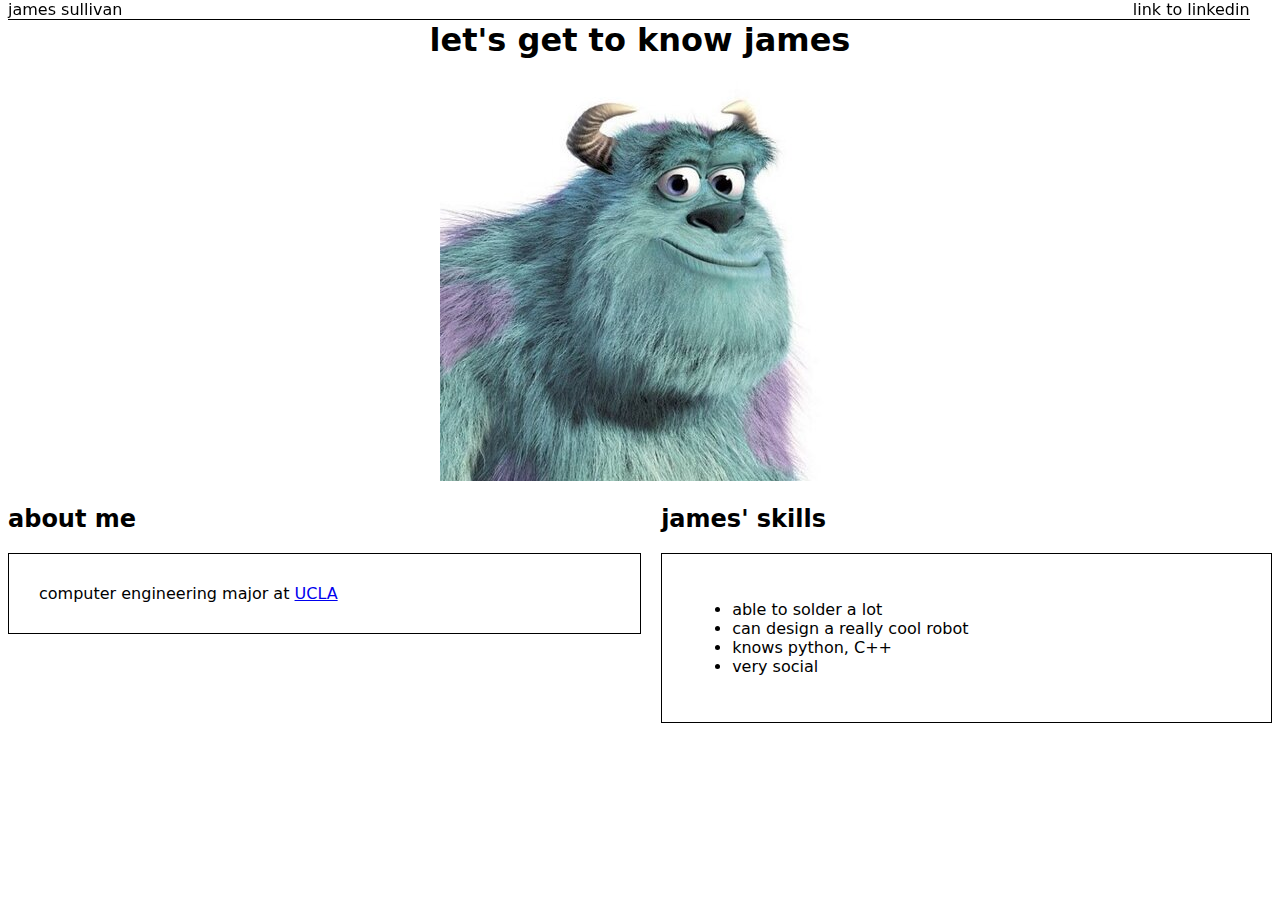
<file: BT_Simple_Personal_Website/code_with_solutions/index.html>
<!DOCTYPE html>

<html>
    <head> 
        <title> james' website </title>
        <link rel="stylesheet" href="style.css" />
    </head>
    <body>
        <div class="navbar">
            <div>
                james sullivan
            </div>
            <div class="text-right">
                link to linkedin 
                <!-- comment the line above then the answer is below -->
                <!-- <a href="https://www.linkedin.com/company/ucla-college">link to linkedin</a> -->
            </div>
        </div>
        
        <div class="greeting-sec">
            <h1 id="intro">let's get to know james</h1> 
            <img 
                class="james-photo"
                src="img/james.jpeg" 
                alt="james' image"></img>
            </div>
            <div class="grid-0">
                <div class="box-0">
                    <h2>about me</h2>
                        <p class="major-box">
                            computer engineering major at <a href="https://www.ucla.edu">UCLA</a>
                        </p>
                </div>
                <div>
                    <h2>james' skills</h2>
                    <div class="major-box">
                    <ul>
                        <li>able to solder a lot</li>
                        <li>can design a really cool robot</li>
                        <li>knows python, C++</li>
                        <li>very social</li>
                    </ul>
                    </div>
                </div>
        </div>

        <!-- <p class="major-box">
            contact james: jamesjames@gmail.com
        </p> -->
        
    </body>
</html>


<!-- EXCESS -->
<!-- <img src="https://etransfercenter.seas.ucla.edu/wp-content/uploads/etransfercenter/Flyer-Image.jpg" 
    alt="yogi's image"></img> -->
</file>
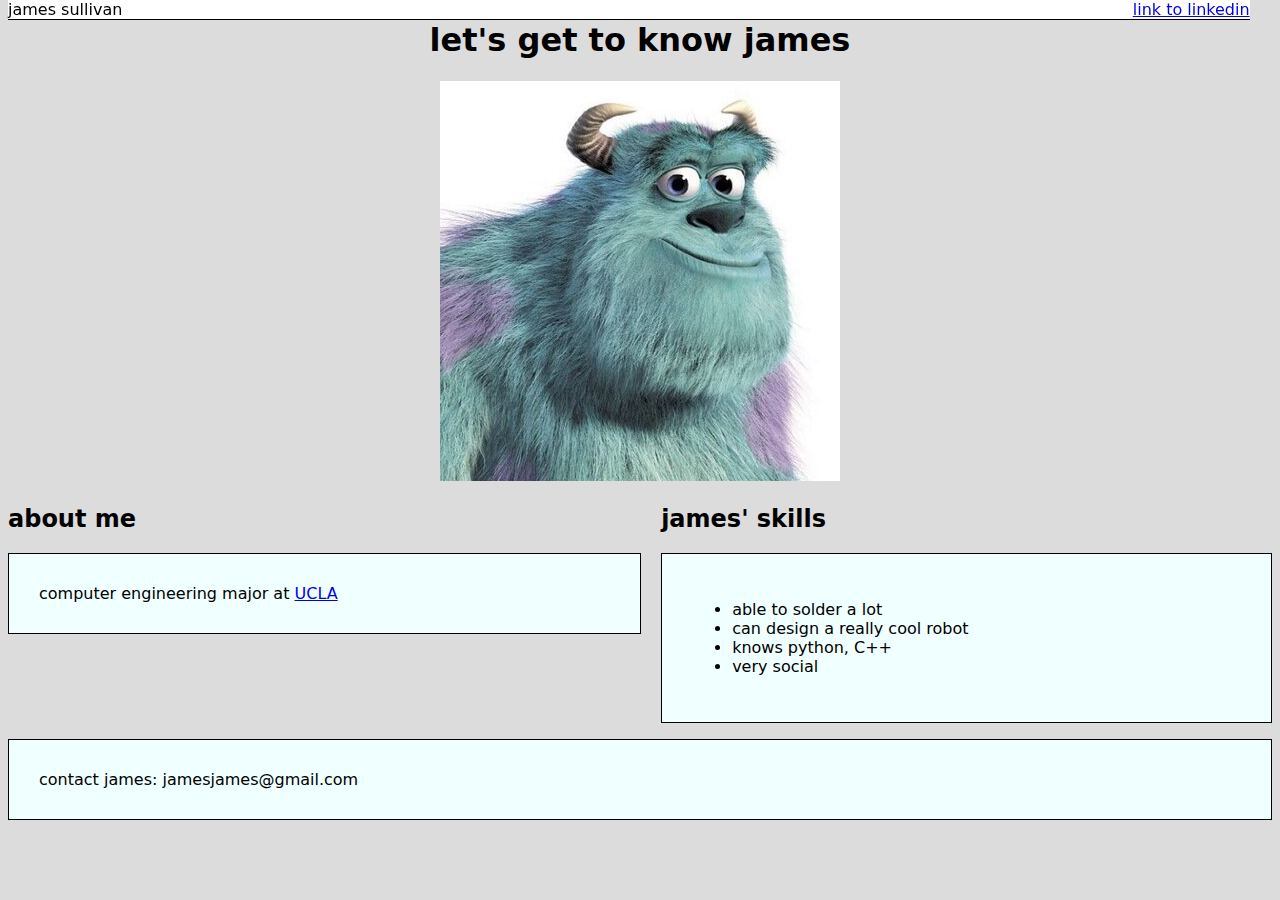
<file: BT_Simple_Personal_Website/final_code/index.html>
<!DOCTYPE html>

<html>
    <head> 
        <title> james' website </title>
        <link rel="stylesheet" href="style.css" />
    </head>
    <body>
        <div class="navbar">
            <div>
                james sullivan
            </div>
            <div class="text-right">
                <!-- link to linkedin  -->
                <!-- comment the line above then the answer is below -->
                <a href="https://www.linkedin.com/company/ucla-college">link to linkedin</a>
            </div>
        </div>
        
        <div class="greeting-sec">
            <h1 id="intro">let's get to know james</h1> 
            <img 
                class="james-photo"
                src="img/james.jpeg" 
                alt="james' image"></img>
            </div>
            <div class="grid-0">
                <div class="box-0">
                    <h2>about me</h2>
                        <p class="major-box">
                            computer engineering major at <a href="https://www.ucla.edu">UCLA</a>
                        </p>
                </div>
                <div>
                    <h2>james' skills</h2>
                    <div class="major-box">
                    <ul>
                        <li>able to solder a lot</li>
                        <li>can design a really cool robot</li>
                        <li>knows python, C++</li>
                        <li>very social</li>
                    </ul>
                    </div>
                </div>
        </div>

        <p class="major-box">
            contact james: jamesjames@gmail.com
        </p>
        
    </body>
</html>


<!-- EXCESS -->
<!-- <img src="https://etransfercenter.seas.ucla.edu/wp-content/uploads/etransfercenter/Flyer-Image.jpg" 
    alt="yogi's image"></img> -->
</file>
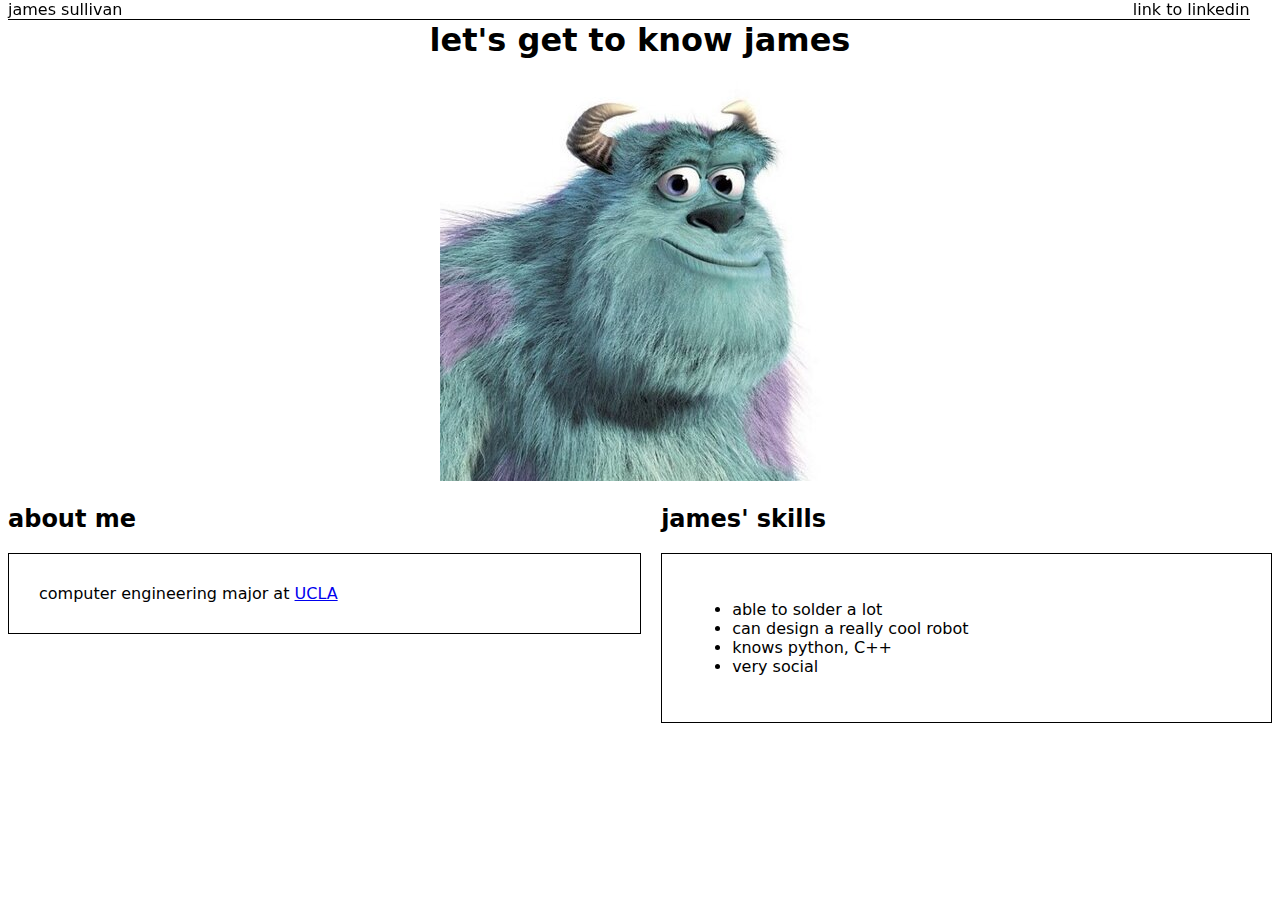
<file: BT_Simple_Personal_Website/final_code_students/index.html>
<!DOCTYPE html>

<html>
    <head> 
        <title> james' website </title>
        <link rel="stylesheet" href="style.css" />
    </head>
    <body>
        <div class="navbar">
            <div>
                james sullivan
            </div>
            <div class="text-right">
                link to linkedin 
            </div>
        </div>
        
        <div class="greeting-sec">
            <h1 id="intro">let's get to know james</h1> 
            <img 
                class="james-photo"
                src="img/james.jpeg" 
                alt="james' image"></img>
            </div>
            <div class="grid-0">
                <div class="box-0">
                    <h2>about me</h2>
                        <p class="major-box">
                            computer engineering major at <a href="https://www.ucla.edu">UCLA</a>
                        </p>
                </div>
                <div>
                    <h2>james' skills</h2>
                    <div class="major-box">
                    <ul>
                        <li>able to solder a lot</li>
                        <li>can design a really cool robot</li>
                        <li>knows python, C++</li>
                        <li>very social</li>
                    </ul>
                    </div>
                </div>
        </div>
        
    </body>
</html>
</file>
<file: BT_Simple_Personal_Website/code_with_solutions/style.css>
/* this is a comment in CSS */

/* https://www.educative.io/answers/class-and-id-selectors-in-css */

html{
    font-family: system-ui, -apple-system, BlinkMacSystemFont, 
    'Segoe UI', Roboto, Oxygen, Ubuntu, Cantarell, 
    'Open Sans', 'Helvetica Neue', sans-serif;
    /* background-color: gainsboro; */
}

.navbar{
    display: grid;
    grid-template-columns: auto auto;
    border-bottom: 1px solid black;
    position: fixed;
    top: 0;
    width: 97%;
    background-color: white;
}

.text-right{
    text-align: right;
}

.greeting-sec{
    text-align: center;
}

#intro{
    color: black;
}

.james-photo{
    width: 400px;
}

.contact-box{
    border: 1px solid black;
    font-family: "Comic Sans MS";
    font-weight: bold;
}

.grid-0{
    display: grid;
    grid-template-columns: auto auto;
}

.box-0{
    margin-right: 10px;
    padding-right: 10px;
}

.major-box{
    padding: 30px;
    border: 1px solid black;
    /* background-color: azure; */
}
</file>
<file: BT_Simple_Personal_Website/final_code/style.css>
/* this is a comment in CSS */

/* https://www.educative.io/answers/class-and-id-selectors-in-css */

html{
    font-family: system-ui, -apple-system, BlinkMacSystemFont, 
    'Segoe UI', Roboto, Oxygen, Ubuntu, Cantarell, 
    'Open Sans', 'Helvetica Neue', sans-serif;
    background-color: gainsboro;
}

.navbar{
    display: grid;
    grid-template-columns: auto auto;
    border-bottom: 1px solid black;
    position: fixed;
    top: 0;
    width: 97%;
    background-color: white;
}

.text-right{
    text-align: right;
}

.greeting-sec{
    text-align: center;
}

#intro{
    color: black;
}

.james-photo{
    width: 400px;
}

.contact-box{
    border: 1px solid black;
    font-family: "Comic Sans MS";
    font-weight: bold;
}

.grid-0{
    display: grid;
    grid-template-columns: auto auto;
}

.box-0{
    margin-right: 10px;
    padding-right: 10px;
}

.major-box{
    padding: 30px;
    border: 1px solid black;
    background-color: azure;
}
</file>
<file: BT_Simple_Personal_Website/final_code_students/style.css>
/* this is a comment in CSS */


html{
    font-family: system-ui, -apple-system, BlinkMacSystemFont, 
    'Segoe UI', Roboto, Oxygen, Ubuntu, Cantarell, 
    'Open Sans', 'Helvetica Neue', sans-serif;
}

.navbar{
    display: grid;
    grid-template-columns: auto auto;
    border-bottom: 1px solid black;
    position: fixed;
    top: 0;
    width: 97%;
    background-color: white;
}

.text-right{
    text-align: right;
}

.greeting-sec{
    text-align: center;
}

#intro{
    color: black;
}

.james-photo{
    width: 400px;
}

.contact-box{
    border: 1px solid black;
    font-family: "Comic Sans MS";
    font-weight: bold;
}

.grid-0{
    display: grid;
    grid-template-columns: auto auto;
}

.box-0{
    margin-right: 10px;
    padding-right: 10px;
}

.major-box{
    padding: 30px;
    border: 1px solid black;
}
</file>
